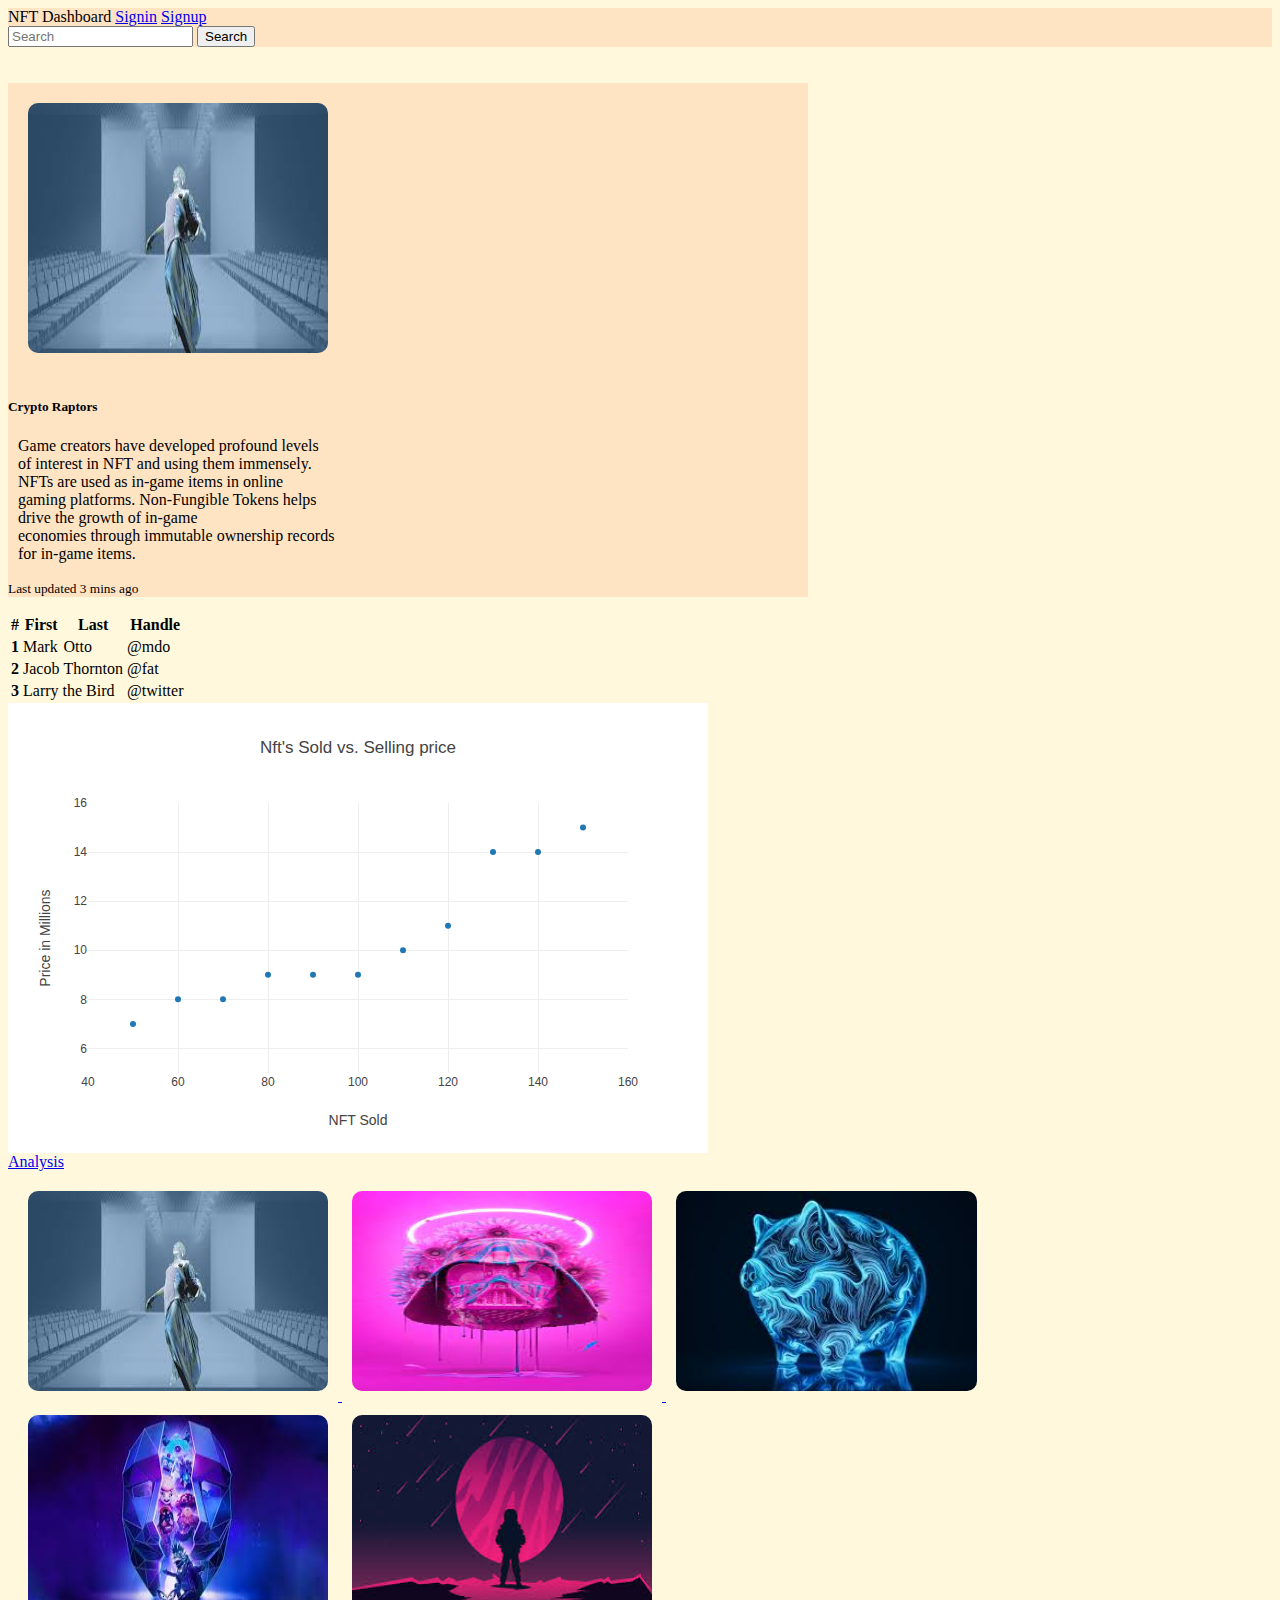
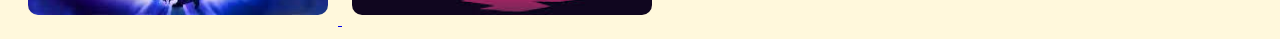
<file: index.html>
<!DOCTYPE html>
<html lang="en">
<head>
    <meta charset="UTF-8">
    <meta http-equiv="X-UA-Compatible" content="IE=edge">
    <meta name="viewport" content="width=device-width, initial-scale=1.0">
    <!-- CSS only -->
<link href="https://cdn.jsdelivr.net/npm/bootstrap@5.2.2/dist/css/bootstrap.min.css" rel="stylesheet" integrity="sha384-Zenh87qX5JnK2Jl0vWa8Ck2rdkQ2Bzep5IDxbcnCeuOxjzrPF/et3URy9Bv1WTRi" crossorigin="anonymous">
<!-- JavaScript Bundle with Popper -->
<script src="https://cdn.jsdelivr.net/npm/bootstrap@5.2.2/dist/js/bootstrap.bundle.min.js" integrity="sha384-OERcA2EqjJCMA+/3y+gxIOqMEjwtxJY7qPCqsdltbNJuaOe923+mo//f6V8Qbsw3" crossorigin="anonymous"></script>
<link rel="stylesheet" href="index.css"> 
<script src="https://cdn.plot.ly/plotly-latest.min.js"></script>
    <title>NFT</title>
</head>
<body style="background-color:cornsilk">
    <div class="container text-center">

    <div class="row">
        <div class="col-8">
            <nav class="navbar"  style="background-color: bisque;">
                <div class="container-fluid">
                  <a class="navbar-brand">NFT Dashboard</a>
                      <a class="nav-link active" aria-current="page" href="login.html">Signin</a>
                      <a class="nav-link" href="#">Signup</a>
                  <form class="d-flex" role="search">
                    <input class="form-control me-2" type="search" placeholder="Search" aria-label="Search">
                    <button class="btn btn-light" type="submit">Search</button>
                  </form>
                </div>
              </nav>
              <br>
              <br>
              <div class="card mb-3" style="max-width: 800px; max-height: 800px;">
                <div class="row g-0" style="background-color: bisque;">
                  <div class="col-md-4" >
                    <img src="image1.jpg" style="height: 250px; width:300px; margin: 20px; border-radius: 10px;"img-fluid rounded-start" alt="...">
                  </div>
                  <div class="col-md-8">
                    <div class="card-body">
                      <h5 class="card-title">Crypto Raptors</h5>
                      <p class="card-text" style="align-items: justify; margin-left: 10px;">
                              Game creators have developed profound levels <br>of interest
                              in NFT and using them immensely.<br> NFTs are used as in-game 
                              items in online <br>gaming platforms. Non-Fungible Tokens helps<br>
                              drive the growth of in-game<br> economies through immutable
                              ownership records<br> for in-game items.
                      </p>
                      <p class="card-text" style="align-items: right;"><small class="text-muted">Last updated 3 mins ago</small></p>
                    </div>
                  </div>
                  </div>
                </div>
                

                  <table class="table table-bordered" style="margin-top: 10px;">
                    <thead>
                      <tr>
                        <th scope="col">#</th>
                        <th scope="col">First</th>
                        <th scope="col">Last</th>
                        <th scope="col">Handle</th>
                      </tr>
                    </thead>
                    <tbody>
                      <tr>
                        <th scope="row">1</th>
                        <td>Mark</td>
                        <td>Otto</td>
                        <td>@mdo</td>
                      </tr>
                      <tr>
                        <th scope="row">2</th>
                        <td>Jacob</td>
                        <td>Thornton</td>
                        <td>@fat</td>
                      </tr>
                      <tr>
                        <th scope="row">3</th>
                        <td colspan="2">Larry the Bird</td>
                        <td>@twitter</td>
                      </tr>
                    </tbody>
                  </table>
                  <div id="myPlot" style="width:100%;max-width:700px"></div>

                  <script>
                  var xArray = [50,60,70,80,90,100,110,120,130,140,150];
                  var yArray = [7,8,8,9,9,9,10,11,14,14,15];
                  
                  // Define Data
                  var data = [{
                    x:xArray,
                    y:yArray,
                    mode:"markers"
                  }];
                  
                  // Define Layout
                  var layout = {
                    xaxis: {range: [40, 160], title: "NFT Sold"},
                    yaxis: {range: [5, 16], title: "Price in Millions"},  
                    title: "Nft's Sold vs. Selling price"
                  };
                  
                  // Display using Plotly
                  Plotly.newPlot("myPlot", data, layout);
                  </script>
                  
                  <a class="btn btn-outline-dark" style="margin-top: 1rem;" href="analysis.html" role="button">Analysis</a>
              </div>
              
        <div class="col-4">
    
            <div class="list" style="margin: 10px; ">
                
                <a href="#" class="list-group-item list-group-item-action active" aria-current="true">
                  <img src="image1.jpg" style="border-radius: 10px; width:300px; margin: 10px;height: 200px;" >
                </a>
                <a href="page2.html" class="list-group-item list-group-item-action">
                    <img src="image2.jpg" style="border-radius: 10px; margin: 10px;height: 200px; width:300px;" >
                </a>
                <a href="page3.html" class="list-group-item list-group-item-action">
                    <img src="image3.jpg" style="border-radius: 10px; margin: 10px;height: 200px;">
                </a>
                <a href="page4.html" class="list-group-item list-group-item-action">
                    <img src="image4.jpg" style="border-radius: 10px; margin: 10px;height: 200px; width:300px;">
                </a>
                <a href="page5.html" class="list-group-item list-group-item-action">
                    <img src="image5.jpg" style="border-radius: 10px;  width:300px; margin: 10px;height: 200px;">
                </a>
              
              </div>
        </div>
      </div>
    </div>
    
</body>
</html>
</file>
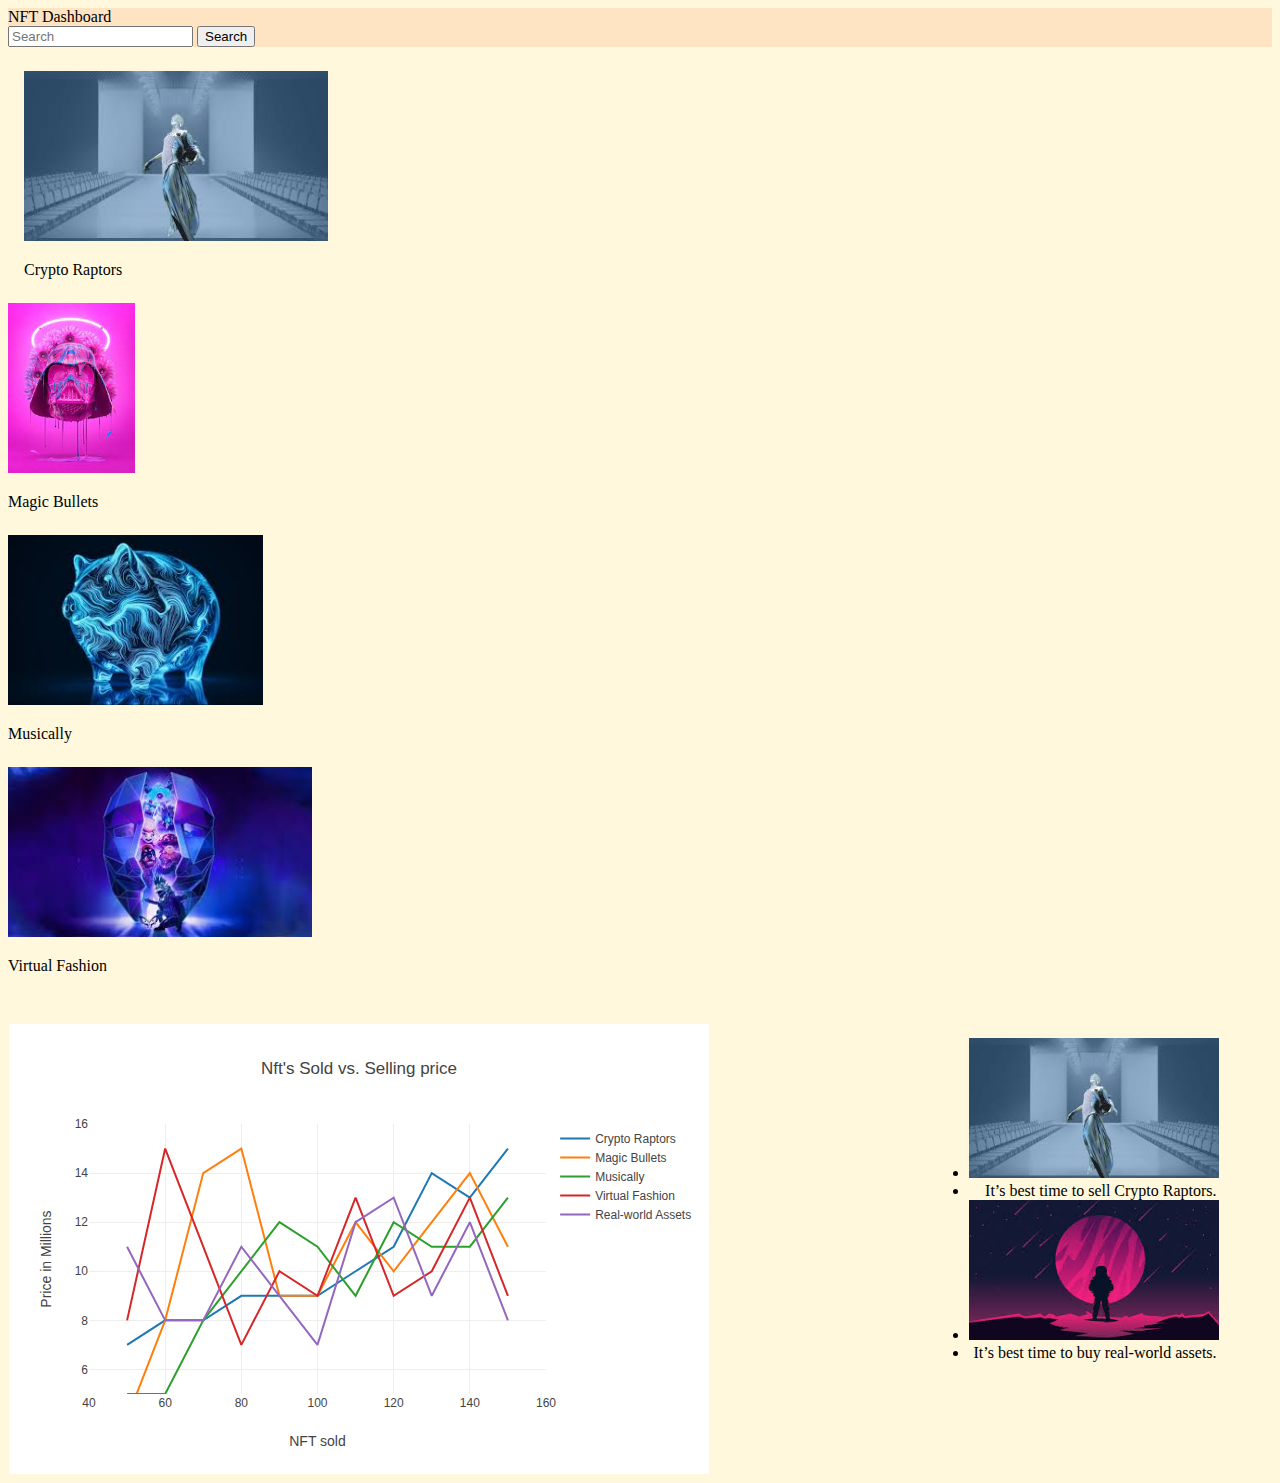
<file: analysis.html>
<!DOCTYPE html>
<html lang="en">
<head>
    <meta charset="UTF-8">
    <meta http-equiv="X-UA-Compatible" content="IE=edge">
    <meta name="viewport" content="width=device-width, initial-scale=1.0">
    <!-- CSS only -->
<link href="https://cdn.jsdelivr.net/npm/bootstrap@5.2.2/dist/css/bootstrap.min.css" rel="stylesheet" integrity="sha384-Zenh87qX5JnK2Jl0vWa8Ck2rdkQ2Bzep5IDxbcnCeuOxjzrPF/et3URy9Bv1WTRi" crossorigin="anonymous">
<!-- JavaScript Bundle with Popper -->
<script src="https://cdn.jsdelivr.net/npm/bootstrap@5.2.2/dist/js/bootstrap.bundle.min.js" integrity="sha384-OERcA2EqjJCMA+/3y+gxIOqMEjwtxJY7qPCqsdltbNJuaOe923+mo//f6V8Qbsw3" crossorigin="anonymous"></script>
<link rel="stylesheet" href="index.css"> 
<script src="https://cdn.plot.ly/plotly-latest.min.js"></script>
<style>
    .grid-container {
      display: grid;
      grid-template-columns: auto auto auto auto auto ;
    }
    
    .grid-item {
      background-color:cornsilk;
      grid-column: 1 / 5;
      padding: 1px;
      text-align: right;
    }
    .grid-item2{
        background-color:cornsilk;
      padding: 1px;
      text-align: right;
    }
    </style>
    <title>NFT</title>
</head>
<body style="background-color:cornsilk">
    <div class="container text-center">

        <div class="row">
            <div class="col-12">
                <nav class="navbar"  style="background-color: bisque;">
                    <div class="container-fluid">
                      <a class="navbar-brand">NFT Dashboard</a>
                      <form class="d-flex" role="search">
                        <input class="form-control me-2" type="search" placeholder="Search" aria-label="Search">
                        <button class="btn btn-light" type="submit">Search</button>
                      </form>
                    </div>
                  </nav>

                  </div>
                  <div class="card" style="width: 17rem; margin-top: 1rem; margin-right: 0.5rem; margin-left: 1rem;">
                    <img  style="padding-top: 0.5rem; height: 170px;" src="image1.jpg" class="card-img-top" alt="...">
                    <div class="card-body">
                      <p class="card-text">Crypto Raptors</p>
                    </div>
                  </div>
                  <div class="card" style="width: 17rem; margin-top: 1rem; margin-right: 0.5rem;">
                    <img style="padding-top: 0.5rem; height: 170px;" src="image2.jpg" class="card-img-top" alt="...">
                    <div class="card-body">
                      <p class="card-text">Magic Bullets</p>
                    </div>
                  </div>
                  <div class="card" style="width: 17rem; margin-top: 1rem; margin-right: 0.5rem;">
                    <img style="padding-top: 0.5rem; height: 170px;" src="image3.jpg" class="card-img-top" alt="...">
                    <div class="card-body">
                      <p class="card-text">Musically</p>
                    </div>
                    </div>
                    <div class="card" style="width: 17rem; margin-top: 1rem; margin-right: 0.5rem;">
                        <img style="padding-top: 0.5rem; height: 170px;" src="image4.jpg" class="card-img-top" alt="...">
                        <div class="card-body">
                          <p class="card-text">Virtual Fashion</p>
                        </div>
                      </div>
                  </div>
                  <div class="grid-container">
                    <div class="grid-item">
                  <div id="myPlot" style="width:100%;max-width:700px; margin-top: 2rem;"></div>

<script>
var xArray1 = [50,60,70,80,90,100,110,120,130,140,150];
var yArray1 = [7,8,8,9,9,9,10,11,14,13,15];
var xArray2 = [50,60,70,80,90,100,110,120,130,140,150];
var yArray2 = [4,8,14,15,9,9,12,10,12,14,11];
var xArray3 = [50,60,70,80,90,100,110,120,130,140,150];
var yArray3 = [5,5,8,10,12,11,9,12,11,11,13];
var xArray4 = [50,60,70,80,90,100,110,120,130,140,150];
var yArray4 = [8,15,11,7,10,9,13,9,10,13,9];
var xArray5 = [50,60,70,80,90,100,110,120,130,140,150];
var yArray5 = [11,8,8,11,9,7,12,13,9,12,8];

// Define Data
var data = [{
  x: xArray1,
  y: yArray1,
  mode:"lines",
  name:"Crypto Raptors"
},
{
  x: xArray2,
  y: yArray2,
  mode:"lines",
  name:"Magic Bullets"
},
{
  x: xArray3,
  y: yArray3,
  mode:"lines",
  name:"Musically"
},
{
  x: xArray4,
  y: yArray4,
  mode:"lines",
  name:"Virtual Fashion"
},
{
  x: xArray5,
  y: yArray5,
  mode:"lines",
  name:"Real-world Assets"
}];

// Define Layout
var layout = {
  xaxis: {range: [40, 160], title: "NFT sold"},
  yaxis: {range: [5, 16], title: "Price in Millions"},  
  title: "Nft's Sold vs. Selling price"
};

// Display using Plotly
Plotly.newPlot("myPlot", data, layout);
</script>
</div>
<div style="margin-top: 30px" class="grid-item2">
    <div class="card" style="width: 18rem;">
        <ul class="list-group list-group-flush">
          <li class="list-group-item">
            <img style="width:250px" src="image1.jpg">
          </li>
          <li class="list-group-item">It’s best time to sell Crypto Raptors.</li>
          <li class="list-group-item">
            <img style="width:250px" src="image5.jpg">
          </li>
          <li class="list-group-item">It’s best time to buy real-world assets.</li>
        </ul>
      </div>
  </div>
</div>
</body>
</html>

                  </div>
                  </div>
                  
    </body>
    </html>
</file>
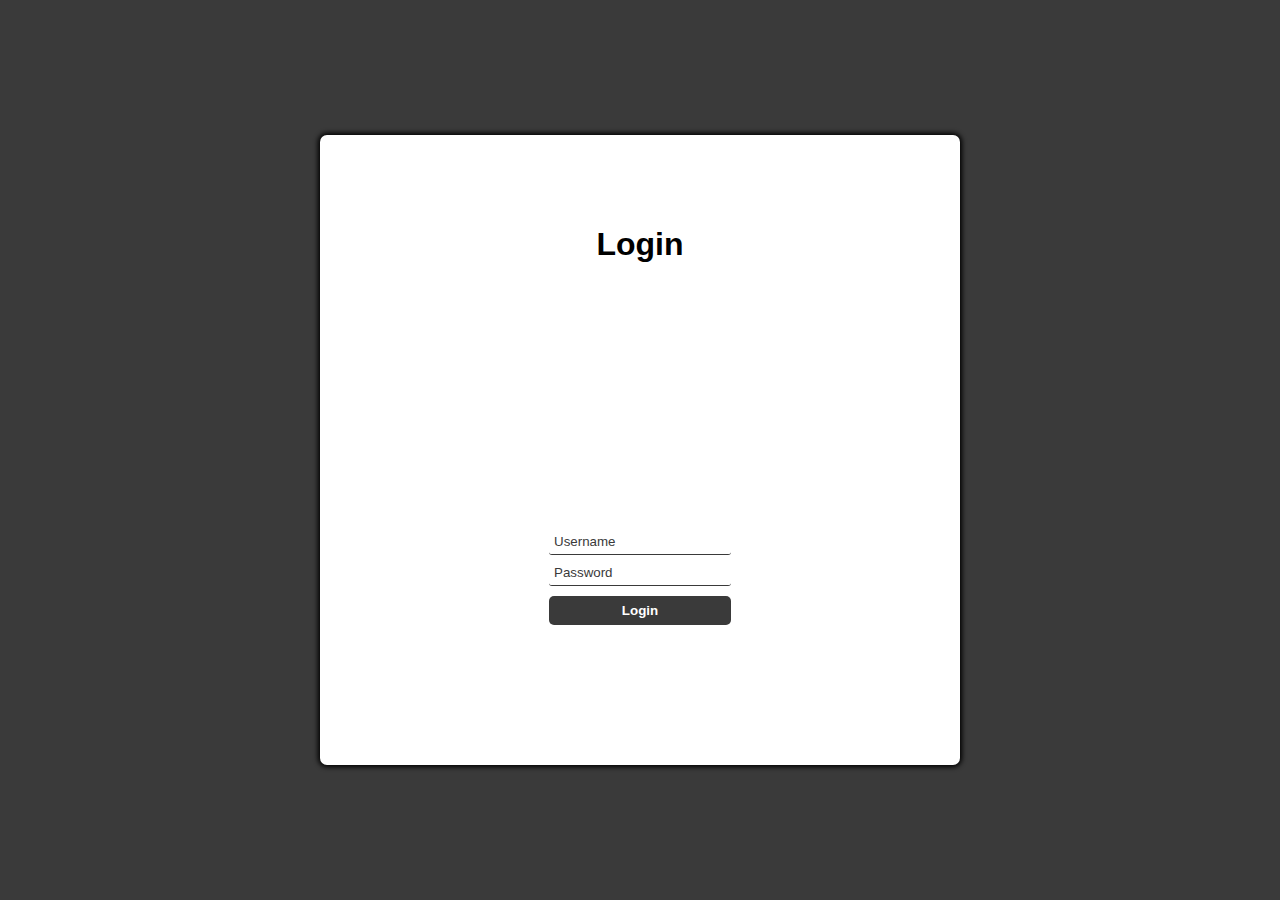
<file: login.html>
<!DOCTYPE html>
<html lang="en">

<head>
  <meta charset="UTF-8">
  <meta name="viewport" content="width=device-width, initial-scale=1.0">
  <title>Login</title>
  <link rel="stylesheet" href="login-page.css">
  <script defer src="login-page.js"></script>
</head>

<body>
    
  <main id="main-holder">
    <h1 id="login-header">Login</h1>
    
    <div id="login-error-msg-holder">
      <p id="login-error-msg">Invalid username <span id="error-msg-second-line">and/or password</span></p>
    </div>
    
    <form id="login-form">
      <input type="text" name="username" id="username-field" class="login-form-field" placeholder="Username">
      <input type="password" name="password" id="password-field" class="login-form-field" placeholder="Password">
      <input type="submit" value="Login" id="login-form-submit">
    </form>
  
  </main>
</body>

</html>
</file>
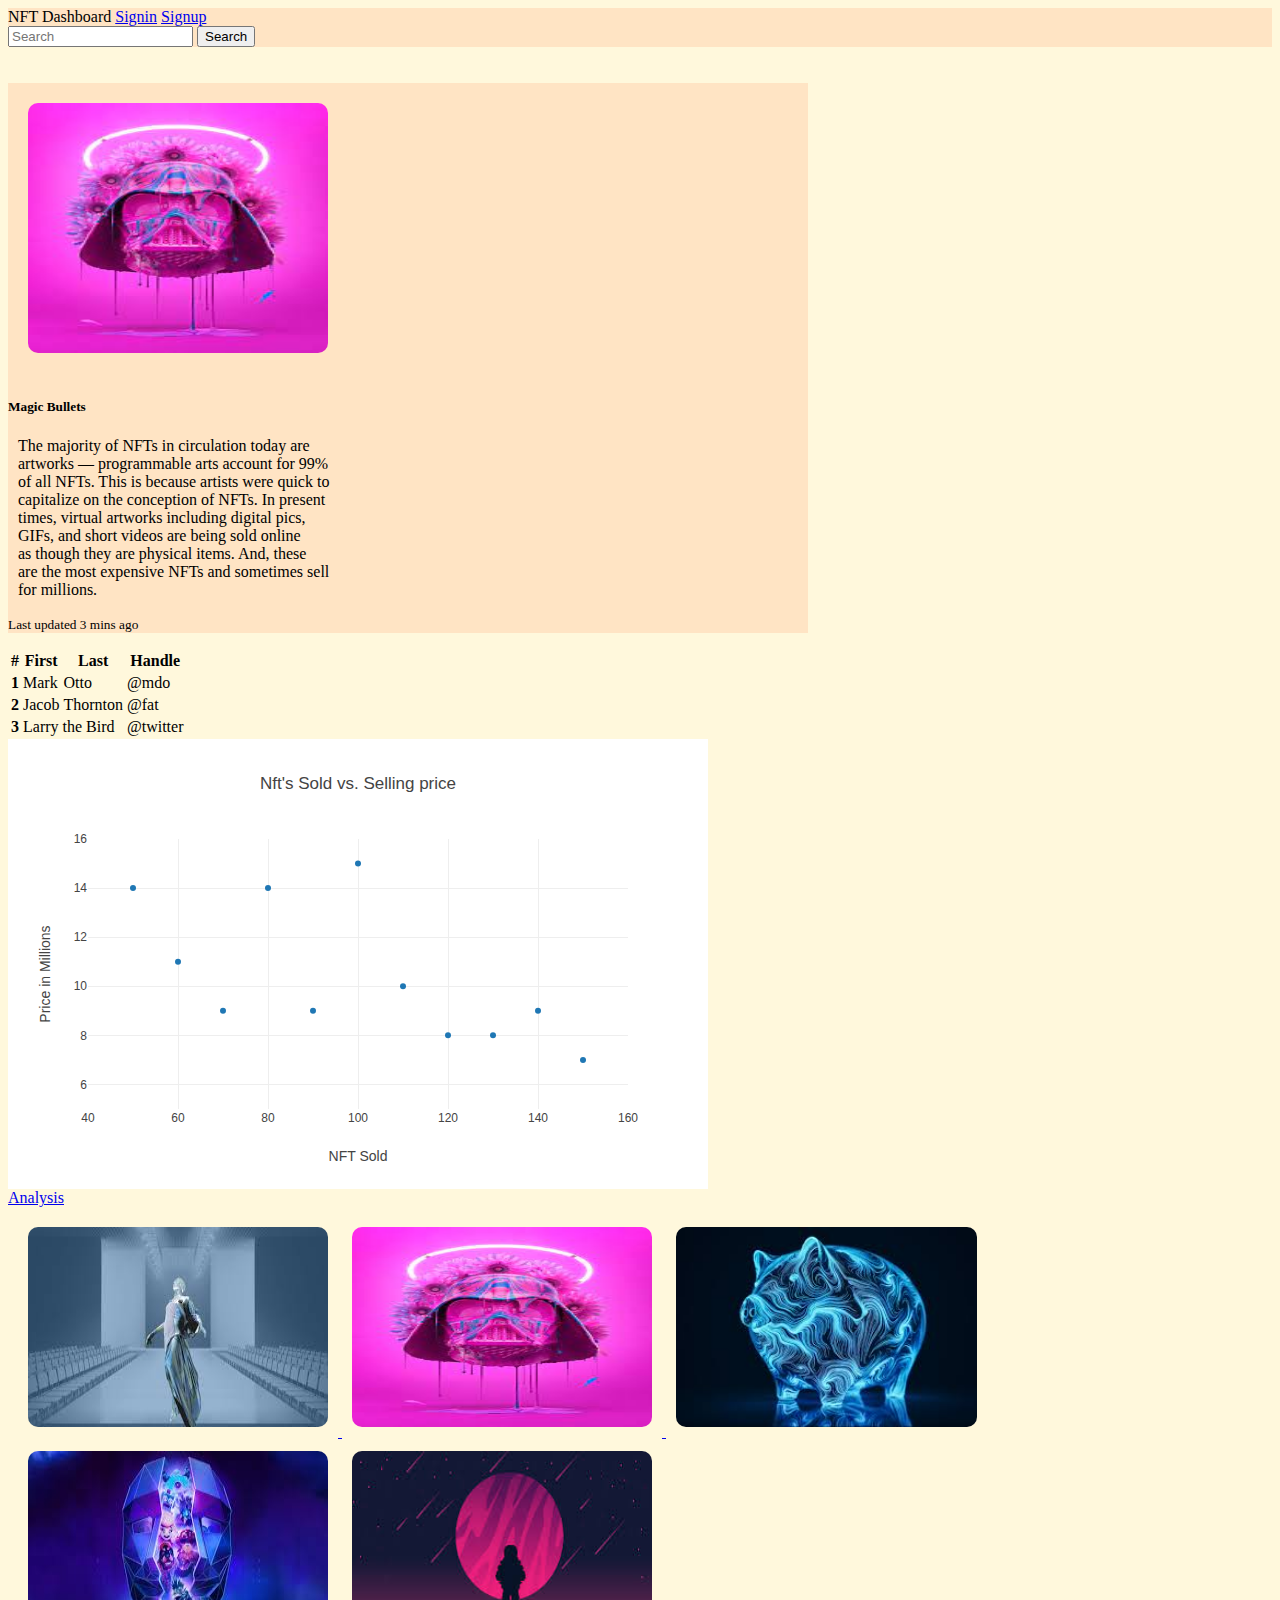
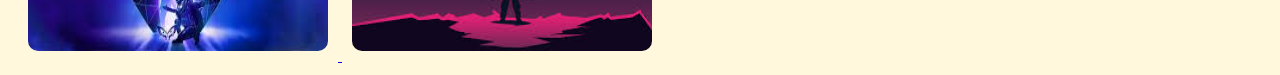
<file: page2.html>
<!DOCTYPE html>
<html lang="en">
<head>
    <meta charset="UTF-8">
    <meta http-equiv="X-UA-Compatible" content="IE=edge">
    <meta name="viewport" content="width=device-width, initial-scale=1.0">
    <!-- CSS only -->
<link href="https://cdn.jsdelivr.net/npm/bootstrap@5.2.2/dist/css/bootstrap.min.css" rel="stylesheet" integrity="sha384-Zenh87qX5JnK2Jl0vWa8Ck2rdkQ2Bzep5IDxbcnCeuOxjzrPF/et3URy9Bv1WTRi" crossorigin="anonymous">
<!-- JavaScript Bundle with Popper -->
<script src="https://cdn.jsdelivr.net/npm/bootstrap@5.2.2/dist/js/bootstrap.bundle.min.js" integrity="sha384-OERcA2EqjJCMA+/3y+gxIOqMEjwtxJY7qPCqsdltbNJuaOe923+mo//f6V8Qbsw3" crossorigin="anonymous"></script>
<link rel="stylesheet" href="index.css"> 
<script src="https://cdn.plot.ly/plotly-latest.min.js"></script>
    <title>NFT</title>
</head>
<body style="background-color:cornsilk">
    <div class="container text-center">

    <div class="row">
        <div class="col-8">
            <nav class="navbar"  style="background-color: bisque;">
                <div class="container-fluid">
                  <a class="navbar-brand">NFT Dashboard</a>
                  <a class="nav-link active" aria-current="page" href="login.html">Signin</a>
                      <a class="nav-link" href="#">Signup</a>
                      <form class="d-flex" role="search">
                    <input class="form-control me-2" type="search" placeholder="Search" aria-label="Search">
                    <button class="btn btn-light" type="submit">Search</button>
                  </form>
                </div>
              </nav>
              <br>
              <br>
              <div class="card mb-3" style="max-width: 800px; max-height: 800px;">
                <div class="row g-0" style="background-color: bisque;">
                  <div class="col-md-4" >
                    <img src="image2.jpg" style="height: 250px; width:300px; margin: 20px; border-radius: 10px;"img-fluid rounded-start" alt="...">
                  </div>
                  <div class="col-md-8">
                    <div class="card-body">
                      <h5 class="card-title">Magic Bullets</h5>
                      <p class="card-text" style="align-items: justify; margin-left: 10px;">
                        The majority of NFTs in circulation today are <br>artworks — programmable arts account for 99%<br>of all NFTs. This is because artists were quick to<br>capitalize on the conception of NFTs.
                        In present<br>times, virtual artworks including digital pics,<br>GIFs, and short videos are being sold online<br>as though they are physical items. And, these<br>are the most expensive NFTs and sometimes sell<br>for millions. 
                      </p>
                      <p class="card-text" style="align-items: right;"><small class="text-muted">Last updated 3 mins ago</small></p>
                    </div>
                  </div>
                  </div>
                </div>
                

                  <table class="table table-bordered" style="margin-top: 10px;">
                    <thead>
                      <tr>
                        <th scope="col">#</th>
                        <th scope="col">First</th>
                        <th scope="col">Last</th>
                        <th scope="col">Handle</th>
                      </tr>
                    </thead>
                    <tbody>
                      <tr>
                        <th scope="row">1</th>
                        <td>Mark</td>
                        <td>Otto</td>
                        <td>@mdo</td>
                      </tr>
                      <tr>
                        <th scope="row">2</th>
                        <td>Jacob</td>
                        <td>Thornton</td>
                        <td>@fat</td>
                      </tr>
                      <tr>
                        <th scope="row">3</th>
                        <td colspan="2">Larry the Bird</td>
                        <td>@twitter</td>
                      </tr>
                    </tbody>
                  </table>
                  <div id="myPlot" style="width:100%;max-width:700px"></div>

                  <script>
                  var xArray = [150,130,120,140,90,70,110,60,80,50,100];
                  var yArray = [7,8,8,9,9,9,10,11,14,14,15];
                  
                  // Define Data
                  var data = [{
                    x:xArray,
                    y:yArray,
                    mode:"markers"
                  }];
                  
                  // Define Layout
                  var layout = {
                    xaxis: {range: [40, 160], title: "NFT Sold"},
                    yaxis: {range: [5, 16], title: "Price in Millions"},  
                    title: "Nft's Sold vs. Selling price"
                  };
                  
                  // Display using Plotly
                  Plotly.newPlot("myPlot", data, layout);
                  </script>
                  <a class="btn btn-outline-dark" style="margin-top: 1rem;" href="analysis.html" role="button">Analysis</a>
             
              </div>
        <div class="col-4">
    
            <div class="list" style="margin: 10px; ">
                
                <a href="index.html" class="list-group-item list-group-item-action active" aria-current="true">
                  <img src="image1.jpg" style="border-radius: 10px; width:300px; margin: 10px;height: 200px;" >
                </a>
                <a href="#" class="list-group-item list-group-item-action">
                    <img src="image2.jpg" style="border-radius: 10px; margin: 10px;height: 200px; width:300px;" >
                </a>
                <a href="page3.html" class="list-group-item list-group-item-action">
                    <img src="image3.jpg" style="border-radius: 10px; margin: 10px;height: 200px;">
                </a>
                <a href="page4.html" class="list-group-item list-group-item-action">
                    <img src="image4.jpg" style="border-radius: 10px; margin: 10px;height: 200px; width:300px;">
                </a>
                <a href="page5.html" class="list-group-item list-group-item-action">
                    <img src="image5.jpg" style="border-radius: 10px;  width:300px; margin: 10px;height: 200px;">
                </a>
              
              </div>
        </div>
      </div>
    </div>
    
</body>
</html>
</file>
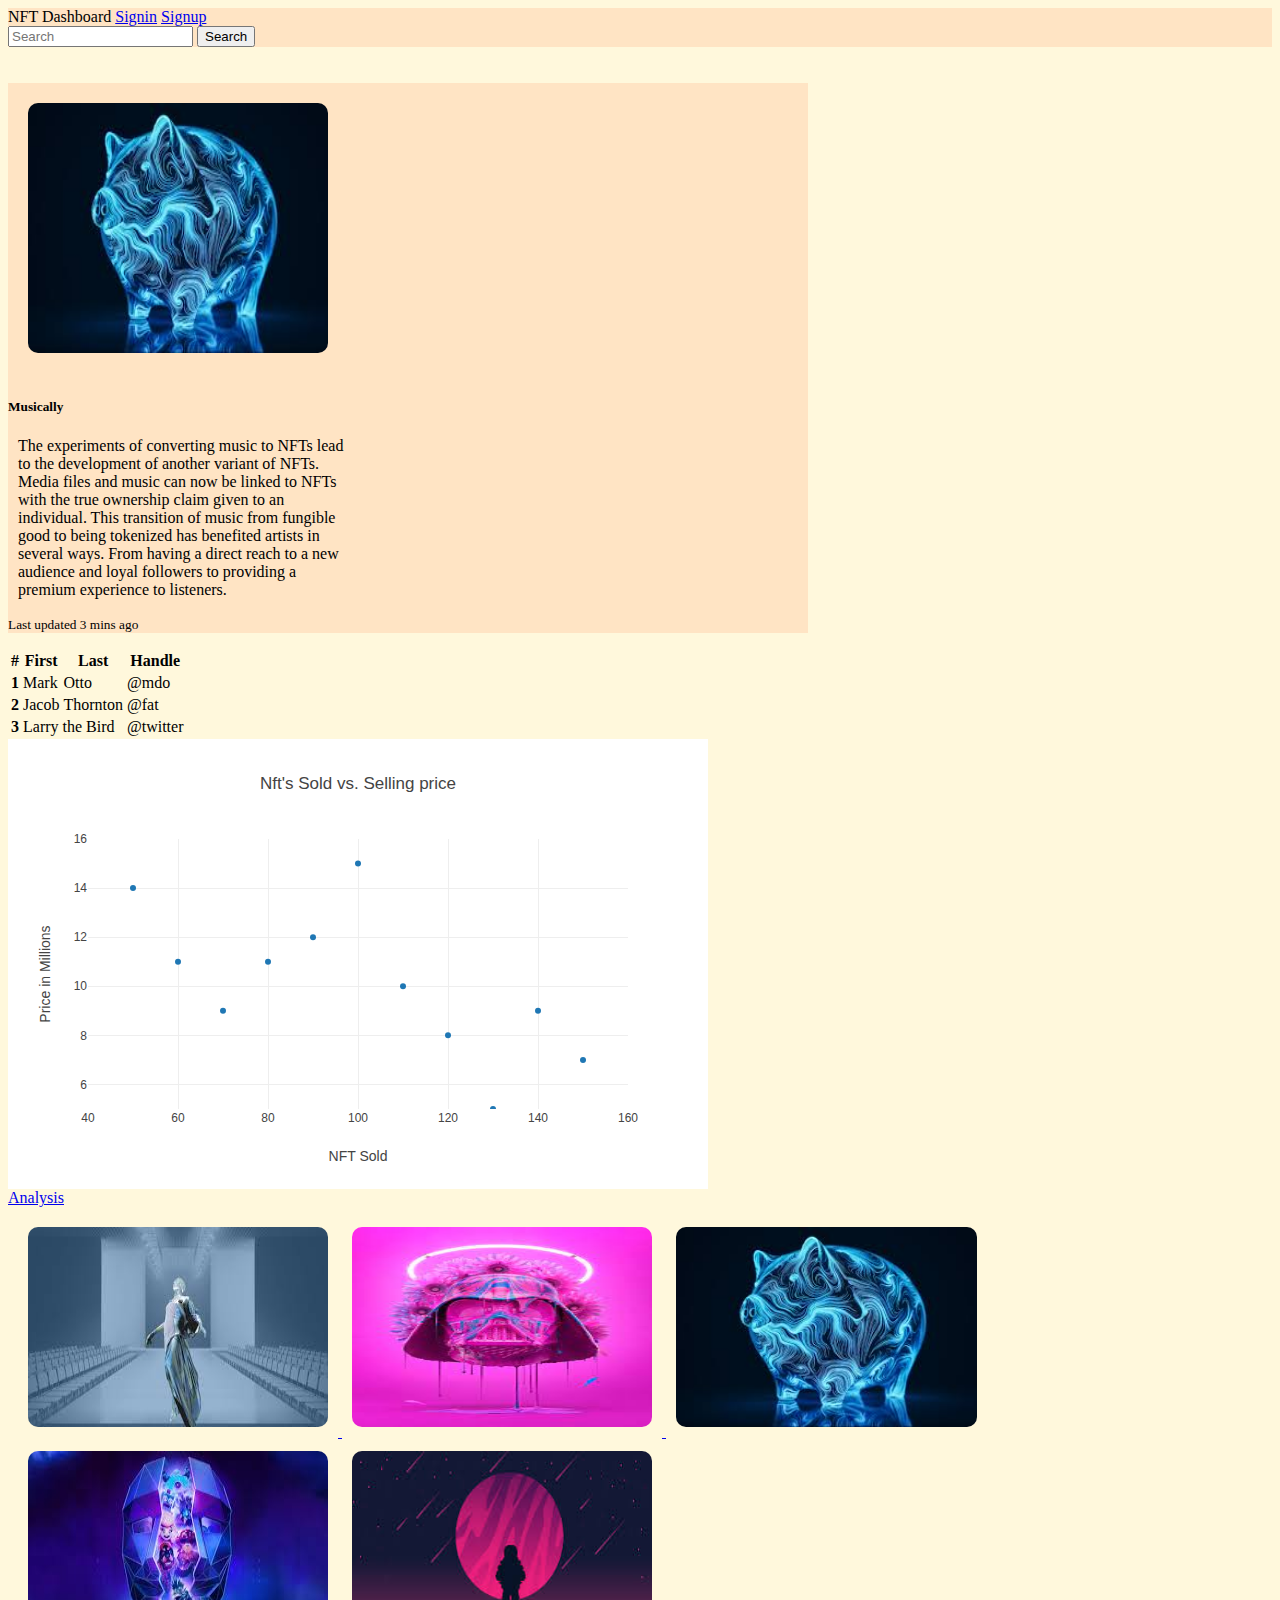
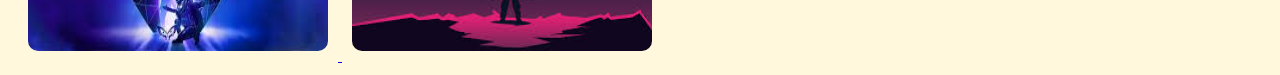
<file: page3.html>
<!DOCTYPE html>
<html lang="en">
<head>
    <meta charset="UTF-8">
    <meta http-equiv="X-UA-Compatible" content="IE=edge">
    <meta name="viewport" content="width=device-width, initial-scale=1.0">
    <!-- CSS only -->
<link href="https://cdn.jsdelivr.net/npm/bootstrap@5.2.2/dist/css/bootstrap.min.css" rel="stylesheet" integrity="sha384-Zenh87qX5JnK2Jl0vWa8Ck2rdkQ2Bzep5IDxbcnCeuOxjzrPF/et3URy9Bv1WTRi" crossorigin="anonymous">
<!-- JavaScript Bundle with Popper -->
<script src="https://cdn.jsdelivr.net/npm/bootstrap@5.2.2/dist/js/bootstrap.bundle.min.js" integrity="sha384-OERcA2EqjJCMA+/3y+gxIOqMEjwtxJY7qPCqsdltbNJuaOe923+mo//f6V8Qbsw3" crossorigin="anonymous"></script>
<link rel="stylesheet" href="index.css"> 
<script src="https://cdn.plot.ly/plotly-latest.min.js"></script>
    <title>NFT</title>
</head>
<body style="background-color:cornsilk">
    <div class="container text-center">

    <div class="row">
        <div class="col-8">
            <nav class="navbar"  style="background-color: bisque;">
                <div class="container-fluid">
                  <a class="navbar-brand">NFT Dashboard</a>
                  <a class="nav-link active" aria-current="page" href="login.html">Signin</a>
                      <a class="nav-link" href="#">Signup</a>
                  <form class="d-flex" role="search">
                    <input class="form-control me-2" type="search" placeholder="Search" aria-label="Search">
                    <button class="btn btn-light" type="submit">Search</button>
                  </form>
                </div>
              </nav>
              <br>
              <br>
              <div class="card mb-3" style="max-width: 800px; max-height: 800px;">
                <div class="row g-0" style="background-color: bisque;">
                  <div class="col-md-4" >
                    <img src="image3.jpg" style="height: 250px; width:300px; margin: 20px; border-radius: 10px;"img-fluid rounded-start" alt="...">
                  </div>
                  <div class="col-md-8">
                    <div class="card-body">
                      <h5 class="card-title">Musically</h5>
                      <p class="card-text" style="align-items: justify; margin-left: 10px;">
                        The experiments of converting music to NFTs lead<br>to the development of another variant of NFTs.<br>Media files and music can now be linked to NFTs<br>with the true ownership claim given to an<br>individual.

                        This transition of music from fungible<br>good to being tokenized has benefited artists in<br>several ways. From having a direct reach to a new<br>audience and loyal followers to providing a<br>premium experience to listeners.
                      </p>
                      <p class="card-text" style="align-items: right;"><small class="text-muted">Last updated 3 mins ago</small></p>
                    </div>
                  </div>
                  </div>
                </div>
                

                  <table class="table table-bordered" style="margin-top: 10px;">
                    <thead>
                      <tr>
                        <th scope="col">#</th>
                        <th scope="col">First</th>
                        <th scope="col">Last</th>
                        <th scope="col">Handle</th>
                      </tr>
                    </thead>
                    <tbody>
                      <tr>
                        <th scope="row">1</th>
                        <td>Mark</td>
                        <td>Otto</td>
                        <td>@mdo</td>
                      </tr>
                      <tr>
                        <th scope="row">2</th>
                        <td>Jacob</td>
                        <td>Thornton</td>
                        <td>@fat</td>
                      </tr>
                      <tr>
                        <th scope="row">3</th>
                        <td colspan="2">Larry the Bird</td>
                        <td>@twitter</td>
                      </tr>
                    </tbody>
                  </table>
                  <div id="myPlot" style="width:100%;max-width:700px"></div>

                  <script>
                  var xArray = [150,130,120,140,90,70,110,60,80,50,100];
                  var yArray = [7,5,8,9,12,9,10,11,11,14,15];
                  
                  // Define Data
                  var data = [{
                    x:xArray,
                    y:yArray,
                    mode:"markers"
                  }];
                  
                  // Define Layout
                  var layout = {
                    xaxis: {range: [40, 160], title: "NFT Sold"},
                    yaxis: {range: [5, 16], title: "Price in Millions"},  
                    title: "Nft's Sold vs. Selling price"
                  };
                  
                  // Display using Plotly
                  Plotly.newPlot("myPlot", data, layout);
                  </script>
                  <a class="btn btn-outline-dark" style="margin-top: 1rem;" href="analysis.html" role="button">Analysis</a>
             
              </div>
        <div class="col-4">
    
            <div class="list" style="margin: 10px; ">
                
                <a href="index.html" class="list-group-item list-group-item-action active" aria-current="true">
                  <img src="image1.jpg" style="border-radius: 10px; width:300px; margin: 10px;height: 200px;" >
                </a>
                <a href="page2.html" class="list-group-item list-group-item-action">
                    <img src="image2.jpg" style="border-radius: 10px; margin: 10px;height: 200px; width:300px;" >
                </a>
                <a href="#" class="list-group-item list-group-item-action">
                    <img src="image3.jpg" style="border-radius: 10px; margin: 10px;height: 200px;">
                </a>
                <a href="page4.html" class="list-group-item list-group-item-action">
                    <img src="image4.jpg" style="border-radius: 10px; margin: 10px;height: 200px; width:300px;">
                </a>
                <a href="page5.html" class="list-group-item list-group-item-action">
                    <img src="image5.jpg" style="border-radius: 10px;  width:300px; margin: 10px;height: 200px;">
                </a>
              
              </div>
        </div>
      </div>
    </div>
    
</body>
</html>
</file>
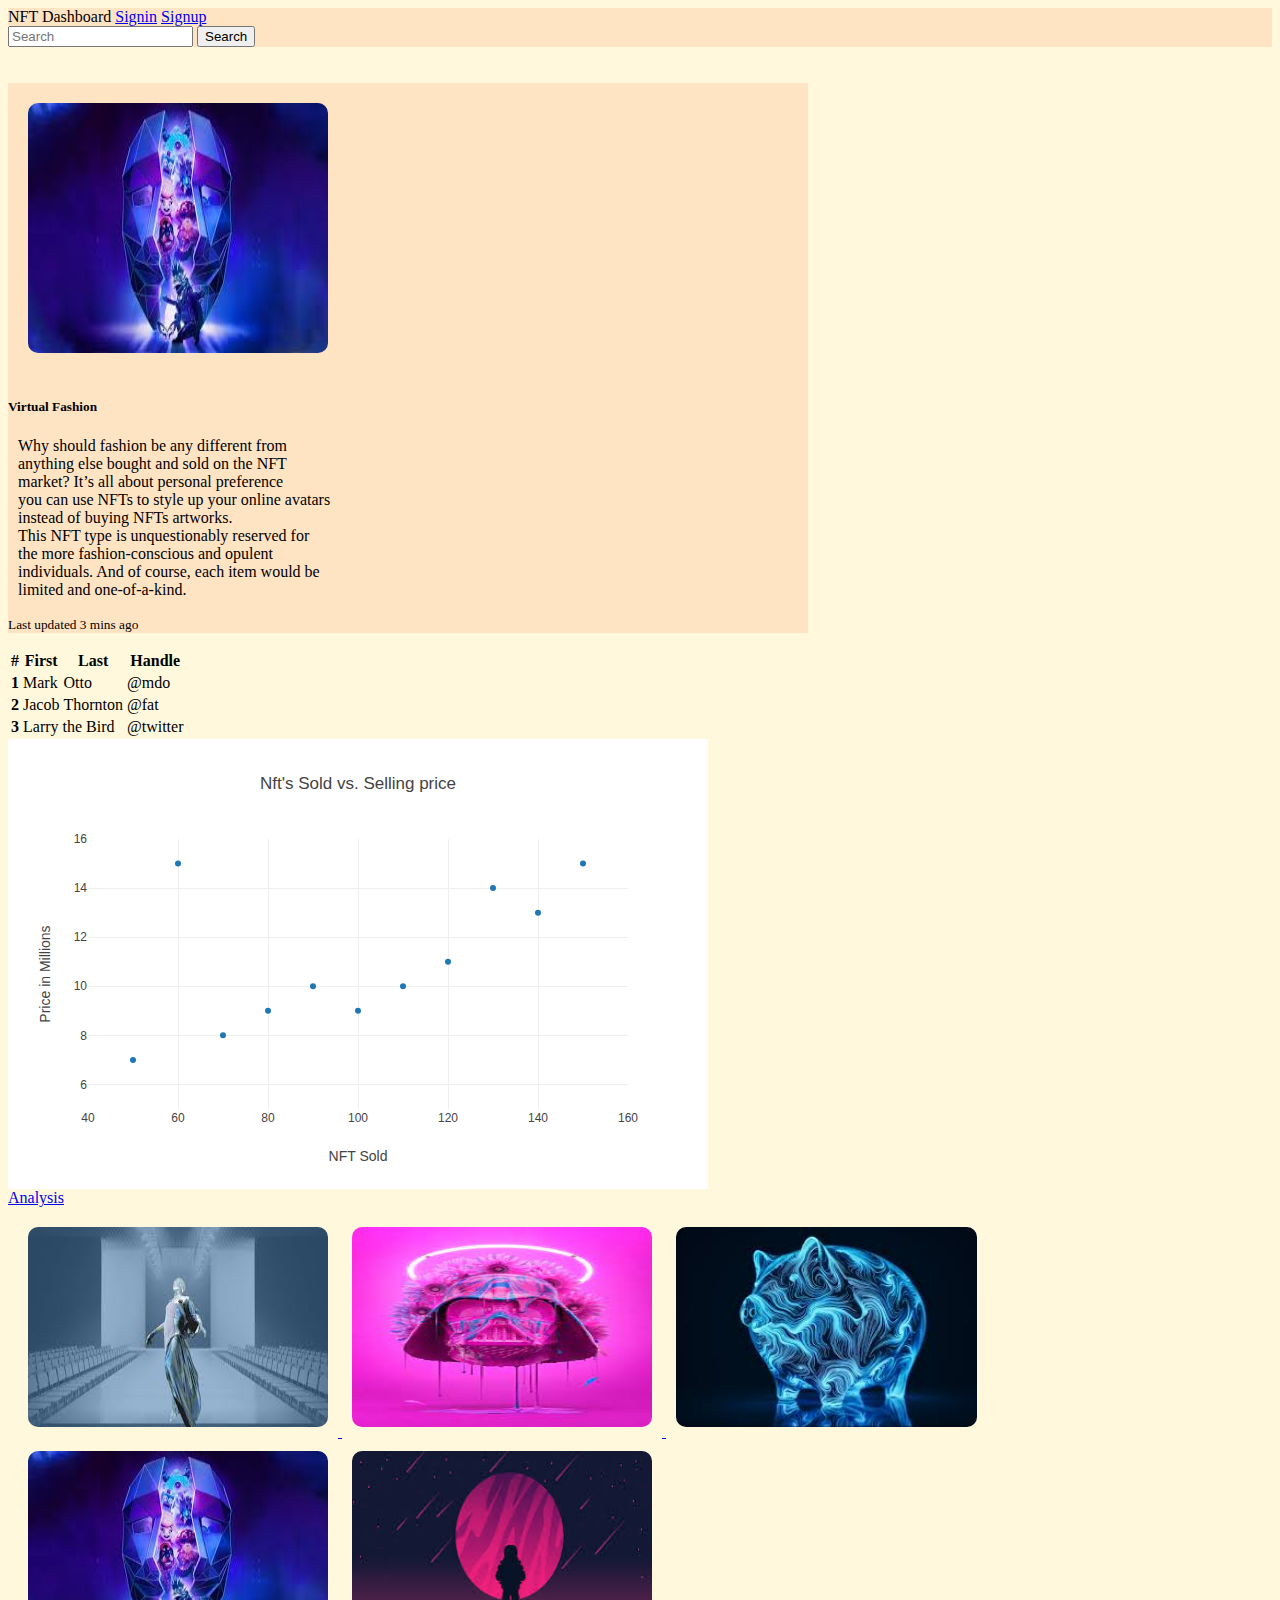
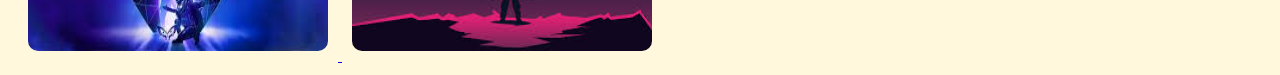
<file: page4.html>
<!DOCTYPE html>
<html lang="en">
<head>
    <meta charset="UTF-8">
    <meta http-equiv="X-UA-Compatible" content="IE=edge">
    <meta name="viewport" content="width=device-width, initial-scale=1.0">
    <!-- CSS only -->
<link href="https://cdn.jsdelivr.net/npm/bootstrap@5.2.2/dist/css/bootstrap.min.css" rel="stylesheet" integrity="sha384-Zenh87qX5JnK2Jl0vWa8Ck2rdkQ2Bzep5IDxbcnCeuOxjzrPF/et3URy9Bv1WTRi" crossorigin="anonymous">
<!-- JavaScript Bundle with Popper -->
<script src="https://cdn.jsdelivr.net/npm/bootstrap@5.2.2/dist/js/bootstrap.bundle.min.js" integrity="sha384-OERcA2EqjJCMA+/3y+gxIOqMEjwtxJY7qPCqsdltbNJuaOe923+mo//f6V8Qbsw3" crossorigin="anonymous"></script>
<link rel="stylesheet" href="index.css"> 
<script src="https://cdn.plot.ly/plotly-latest.min.js"></script>
    <title>NFT</title>
</head>
<body style="background-color:cornsilk">
    <div class="container text-center">

    <div class="row">
        <div class="col-8">
            <nav class="navbar"  style="background-color: bisque;">
                <div class="container-fluid">
                  <a class="navbar-brand">NFT Dashboard</a>
                  <a class="nav-link active" aria-current="page" href="login.html">Signin</a>
                      <a class="nav-link" href="#">Signup</a>
                  <form class="d-flex" role="search">
                    <input class="form-control me-2" type="search" placeholder="Search" aria-label="Search">
                    <button class="btn btn-light" type="submit">Search</button>
                  </form>
                </div>
              </nav>
              <br>
              <br>
              <div class="card mb-3" style="max-width: 800px; max-height: 800px;">
                <div class="row g-0" style="background-color: bisque;">
                  <div class="col-md-4" >
                    <img src="image4.jpg" style="height: 250px; width:300px; margin: 20px; border-radius: 10px;"img-fluid rounded-start" alt="...">
                  </div>
                  <div class="col-md-8">
                    <div class="card-body">
                      <h5 class="card-title">Virtual Fashion</h5>
                      <p class="card-text" style="align-items: justify; margin-left: 10px;">
                        Why should fashion be any different from<br>anything else bought and sold on the NFT<br>market? It’s all about personal preference<br>you can use NFTs to style up your online avatars<br>instead of buying NFTs artworks.

                        <br>This NFT type is unquestionably reserved for<br>the more fashion-conscious and opulent<br>individuals. And of course, each item would be<br>limited and one-of-a-kind.
                      </p>
                      <p class="card-text" style="align-items: right;"><small class="text-muted">Last updated 3 mins ago</small></p>
                    </div>
                  </div>
                  </div>
                </div>
                

                  <table class="table table-bordered" style="margin-top: 10px;">
                    <thead>
                      <tr>
                        <th scope="col">#</th>
                        <th scope="col">First</th>
                        <th scope="col">Last</th>
                        <th scope="col">Handle</th>
                      </tr>
                    </thead>
                    <tbody>
                      <tr>
                        <th scope="row">1</th>
                        <td>Mark</td>
                        <td>Otto</td>
                        <td>@mdo</td>
                      </tr>
                      <tr>
                        <th scope="row">2</th>
                        <td>Jacob</td>
                        <td>Thornton</td>
                        <td>@fat</td>
                      </tr>
                      <tr>
                        <th scope="row">3</th>
                        <td colspan="2">Larry the Bird</td>
                        <td>@twitter</td>
                      </tr>
                    </tbody>
                  </table>
                  <div id="myPlot" style="width:100%;max-width:700px"></div>

                  <script>
                  var xArray = [50,60,70,80,90,100,110,120,130,140,150];
                  var yArray = [7,15,8,9,10,9,10,11,14,13,15];
                  
                  // Define Data
                  var data = [{
                    x:xArray,
                    y:yArray,
                    mode:"markers"
                  }];
                  
                  // Define Layout
                  var layout = {
                    xaxis: {range: [40, 160], title: "NFT Sold"},
                    yaxis: {range: [5, 16], title: "Price in Millions"},  
                    title: "Nft's Sold vs. Selling price"
                  };
                  
                  // Display using Plotly
                  Plotly.newPlot("myPlot", data, layout);
                  </script>
                  
                  <a class="btn btn-outline-dark" style="margin-top: 1rem;" href="analysis.html" role="button">Analysis</a>
              </div>
        <div class="col-4">
    
            <div class="list" style="margin: 10px; ">
                
                <a href="index.html" class="list-group-item list-group-item-action active" aria-current="true">
                  <img src="image1.jpg" style="border-radius: 10px; width:300px; margin: 10px;height: 200px;" >
                </a>
                <a href="page2.html" class="list-group-item list-group-item-action">
                    <img src="image2.jpg" style="border-radius: 10px; margin: 10px;height: 200px; width:300px;" >
                </a>
                <a href="page3.html" class="list-group-item list-group-item-action">
                    <img src="image3.jpg" style="border-radius: 10px; margin: 10px;height: 200px;">
                </a>
                <a href="#" class="list-group-item list-group-item-action">
                    <img src="image4.jpg" style="border-radius: 10px; margin: 10px;height: 200px; width:300px;">
                </a>
                <a href="page5.html" class="list-group-item list-group-item-action">
                    <img src="image5.jpg" style="border-radius: 10px;  width:300px; margin: 10px;height: 200px;">
                </a>
              
              </div>
        </div>
      </div>
    </div>
    
</body>
</html>
</file>
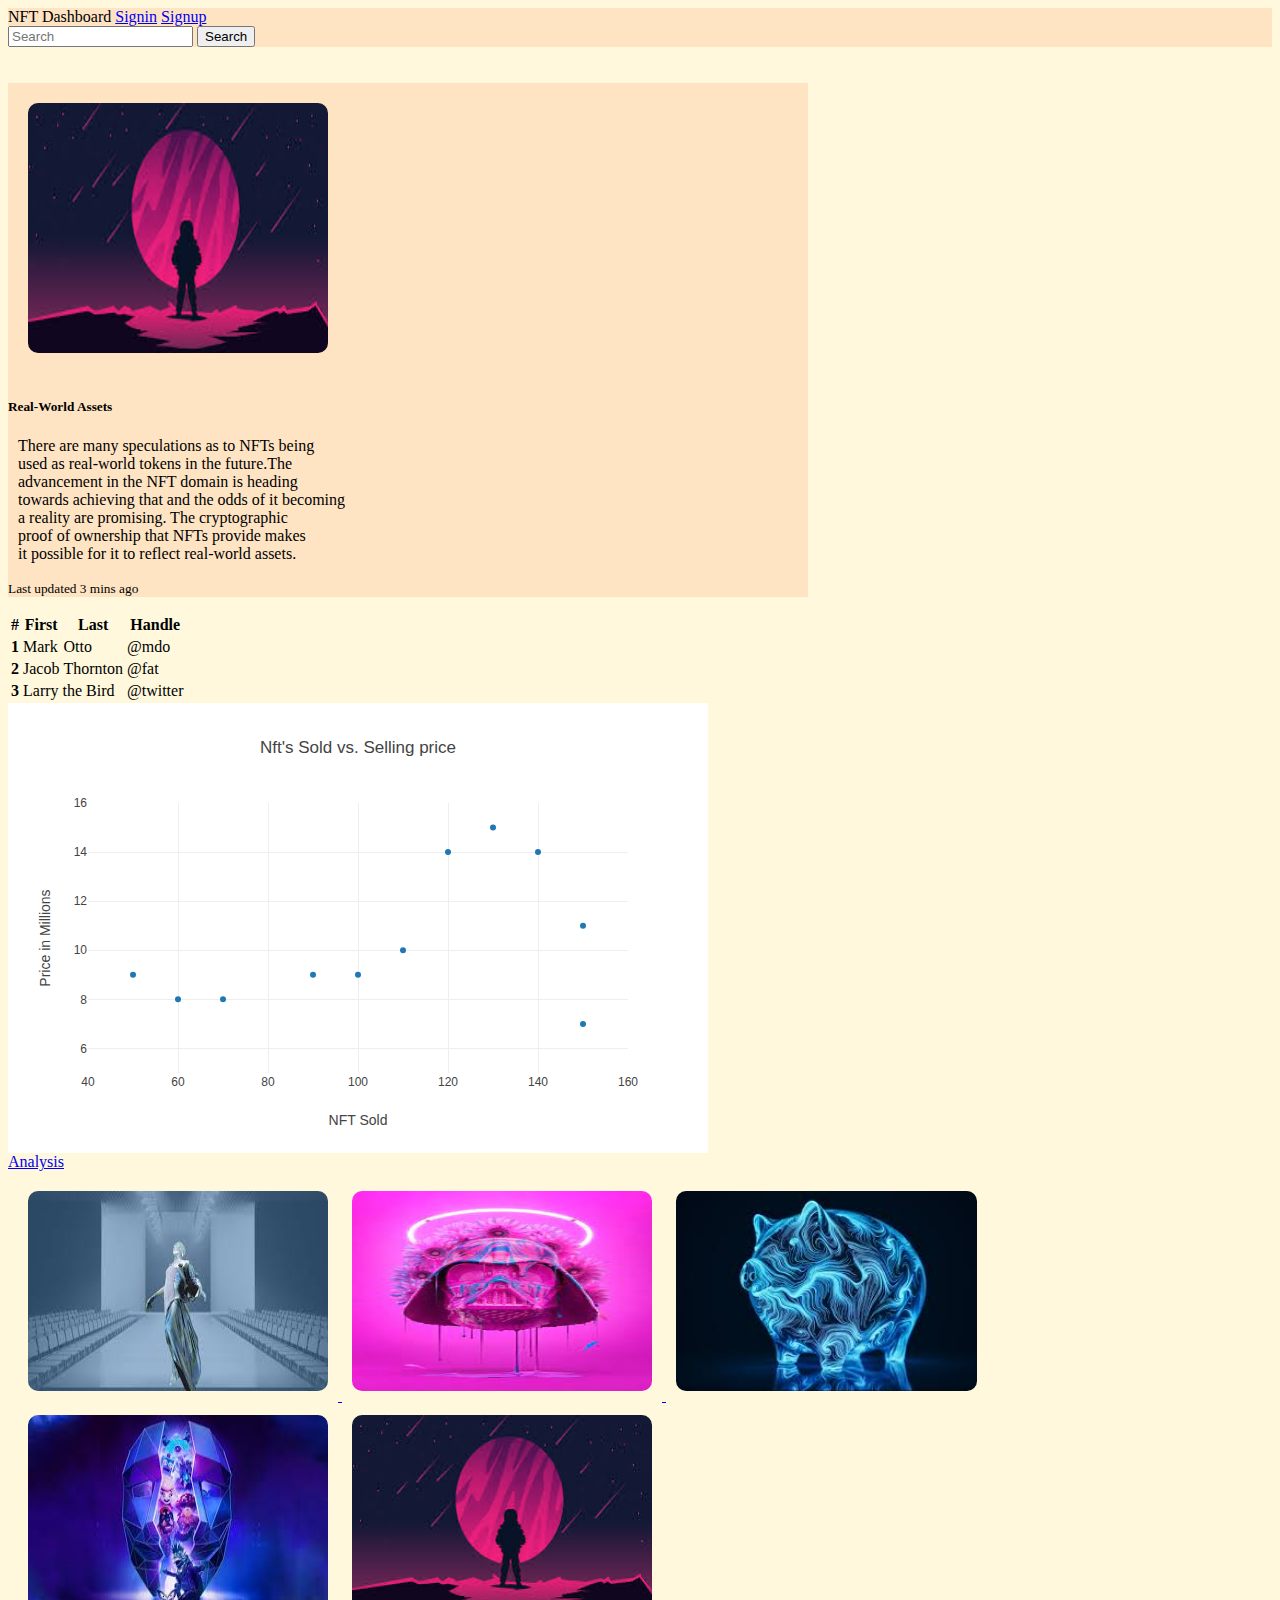
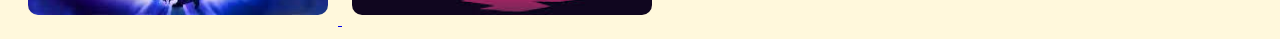
<file: page5.html>
<!DOCTYPE html>
<html lang="en">
<head>
    <meta charset="UTF-8">
    <meta http-equiv="X-UA-Compatible" content="IE=edge">
    <meta name="viewport" content="width=device-width, initial-scale=1.0">
    <!-- CSS only -->
<link href="https://cdn.jsdelivr.net/npm/bootstrap@5.2.2/dist/css/bootstrap.min.css" rel="stylesheet" integrity="sha384-Zenh87qX5JnK2Jl0vWa8Ck2rdkQ2Bzep5IDxbcnCeuOxjzrPF/et3URy9Bv1WTRi" crossorigin="anonymous">
<!-- JavaScript Bundle with Popper -->
<script src="https://cdn.jsdelivr.net/npm/bootstrap@5.2.2/dist/js/bootstrap.bundle.min.js" integrity="sha384-OERcA2EqjJCMA+/3y+gxIOqMEjwtxJY7qPCqsdltbNJuaOe923+mo//f6V8Qbsw3" crossorigin="anonymous"></script>
<link rel="stylesheet" href="index.css"> 
<script src="https://cdn.plot.ly/plotly-latest.min.js"></script>
    <title>NFT</title>
</head>
<body style="background-color:cornsilk">
    <div class="container text-center">

    <div class="row">
        <div class="col-8">
            <nav class="navbar"  style="background-color: bisque;">
                <div class="container-fluid">
                  <a class="navbar-brand">NFT Dashboard</a>
                  <a class="nav-link active" aria-current="page" href="login.html">Signin</a>
                      <a class="nav-link" href="#">Signup</a>
                  <form class="d-flex" role="search">
                    <input class="form-control me-2" type="search" placeholder="Search" aria-label="Search">
                    <button class="btn btn-light" type="submit">Search</button>
                  </form>
                </div>
              </nav>
              <br>
              <br>
              <div class="card mb-3" style="max-width: 800px; max-height: 800px;">
                <div class="row g-0" style="background-color: bisque;">
                  <div class="col-md-4" >
                    <img src="image5.jpg" style="height: 250px; width:300px; margin: 20px; border-radius: 10px;"img-fluid rounded-start" alt="...">
                  </div>
                  <div class="col-md-8">
                    <div class="card-body">
                      <h5 class="card-title">Real-World Assets</h5>
                      <p class="card-text" style="align-items: justify; margin-left: 10px;">
                        There are many speculations as to NFTs being<br>used as real-world tokens in the future.The<br>advancement in the NFT domain is heading<br>towards achieving that and the odds of it becoming<br>a reality are promising.
                        The cryptographic<br>proof of ownership that NFTs provide makes<br>it possible for it to reflect real-world assets.
                      </p>
                      <p class="card-text" style="align-items: right;"><small class="text-muted">Last updated 3 mins ago</small></p>
                    </div>
                  </div>
                  </div>
                </div>
                

                  <table class="table table-bordered" style="margin-top: 10px;">
                    <thead>
                      <tr>
                        <th scope="col">#</th>
                        <th scope="col">First</th>
                        <th scope="col">Last</th>
                        <th scope="col">Handle</th>
                      </tr>
                    </thead>
                    <tbody>
                      <tr>
                        <th scope="row">1</th>
                        <td>Mark</td>
                        <td>Otto</td>
                        <td>@mdo</td>
                      </tr>
                      <tr>
                        <th scope="row">2</th>
                        <td>Jacob</td>
                        <td>Thornton</td>
                        <td>@fat</td>
                      </tr>
                      <tr>
                        <th scope="row">3</th>
                        <td colspan="2">Larry the Bird</td>
                        <td>@twitter</td>
                      </tr>
                    </tbody>
                  </table>
                  <div id="myPlot" style="width:100%;max-width:700px"></div>

                  <script>
                  var xArray = [150,60,70,50,90,100,110,150,120,140,130];
                  var yArray = [7,8,8,9,9,9,10,11,14,14,15];
                  
                  // Define Data
                  var data = [{
                    x:xArray,
                    y:yArray,
                    mode:"markers"
                  }];
                  
                  // Define Layout
                  var layout = {
                    xaxis: {range: [40, 160], title: "NFT Sold"},
                    yaxis: {range: [5, 16], title: "Price in Millions"},  
                    title: "Nft's Sold vs. Selling price"
                  };
                  
                  // Display using Plotly
                  Plotly.newPlot("myPlot", data, layout);
                  </script>
                  <a class="btn btn-outline-dark" style="margin-top: 1rem;" href="analysis.html" role="button">Analysis</a>
             
              </div>
        <div class="col-4">
    
            <div class="list" style="margin: 10px; ">
                
                <a href="index.html" class="list-group-item list-group-item-action active" aria-current="true">
                  <img src="image1.jpg" style="border-radius: 10px; width:300px; margin: 10px;height: 200px;" >
                </a>
                <a href="page2.html" class="list-group-item list-group-item-action">
                    <img src="image2.jpg" style="border-radius: 10px; margin: 10px;height: 200px; width:300px;" >
                </a>
                <a href="page3.html" class="list-group-item list-group-item-action">
                    <img src="image3.jpg" style="border-radius: 10px; margin: 10px;height: 200px;">
                </a>
                <a href="page4.html" class="list-group-item list-group-item-action">
                    <img src="image4.jpg" style="border-radius: 10px; margin: 10px;height: 200px; width:300px;">
                </a>
                <a href="#" class="list-group-item list-group-item-action">
                    <img src="image5.jpg" style="border-radius: 10px;  width:300px; margin: 10px;height: 200px;">
                </a>
              
              </div>
        </div>
      </div>
    </div>
    
</body>
</html>
</file>
<file: index.css>
col-4{
    background-color: blue;
}
row{
    height: fit-content;
    width: max-content;
    padding: 0%;
}
list{
    flex-direction: column;
    border-radius: 10px;
}
</file>
<file: login-page.css>
html {
    height: 100%;
  }
  
  body {
    height: 100%;
    margin: 0;
    font-family: Arial, Helvetica, sans-serif;
    display: grid;
    justify-items: center;
    align-items: center;
    background-color: #3a3a3a;
  }
  
  #main-holder {
    width: 50%;
    height: 70%;
    display: grid;
    justify-items: center;
    align-items: center;
    background-color: white;
    border-radius: 7px;
    box-shadow: 0px 0px 5px 2px black;
  }
  
  #login-error-msg-holder {
    width: 100%;
    height: 100%;
    display: grid;
    justify-items: center;
    align-items: center;
  }
  
  #login-error-msg {
    width: 23%;
    text-align: center;
    margin: 0;
    padding: 5px;
    font-size: 12px;
    font-weight: bold;
    color: #8a0000;
    border: 1px solid #8a0000;
    background-color: #e58f8f;
    opacity: 0;
  }
  
  #error-msg-second-line {
    display: block;
  }
  
  #login-form {
    align-self: flex-start;
    display: grid;
    justify-items: center;
    align-items: center;
  }
  
  .login-form-field::placeholder {
    color: #3a3a3a;
  }
  
  .login-form-field {
    border: none;
    border-bottom: 1px solid #3a3a3a;
    margin-bottom: 10px;
    border-radius: 3px;
    outline: none;
    padding: 0px 0px 5px 5px;
  }
  
  #login-form-submit {
    width: 100%;
    padding: 7px;
    border: none;
    border-radius: 5px;
    color: white;
    font-weight: bold;
    background-color: #3a3a3a;
    cursor: pointer;
    outline: none;
  }
</file>
